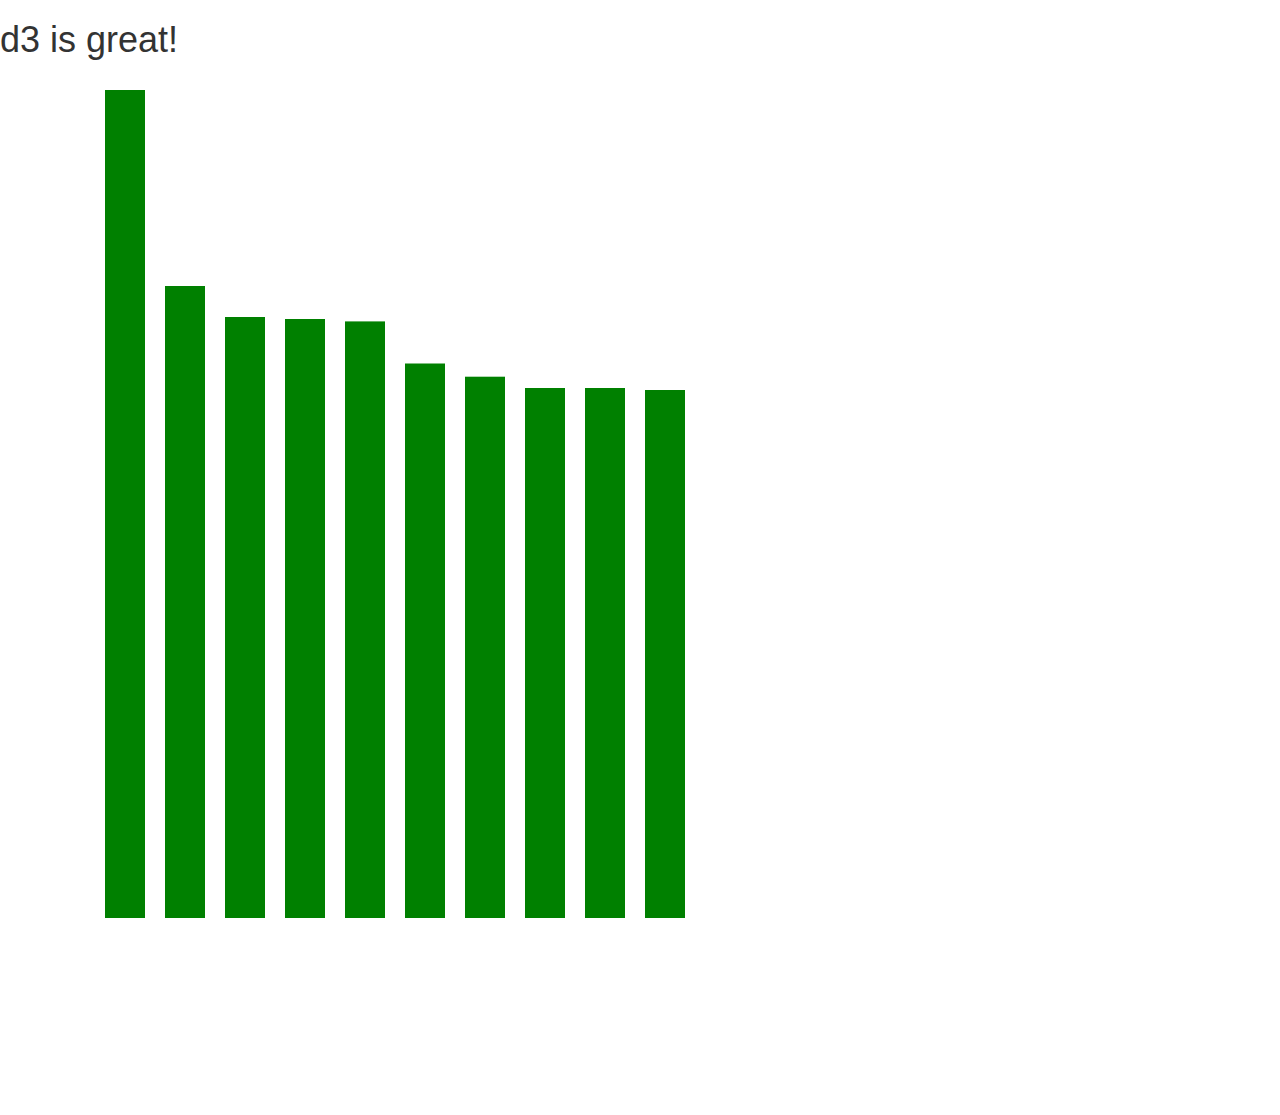
<file: d3Lab-master/Challenge1/index.html>
<!doctype html>
<html>
<head>
    <meta charset="utf-8">
    <meta name="description" content="">
    <title>Template</title>
    <!-- Bootstrap -->
    <link rel="stylesheet" href="css/bootstrap.min.css">
    <!-- Custom styling -->
    <link rel="stylesheet" href="css/style.css">
</head>

<body>
    <h1>d3 is great!</h1>
    <!-- Bootstrap grid setup -->
    <div class="container">
        <div class="row">
            <div id="chart-area"></div>
        </div>
    </div>

<!-- External JS libraries -->
<script src="js/d3.min.js"></script>
<!-- Custom JS -->
<script src="js/main.js"></script>

</body>
</html>
</file>
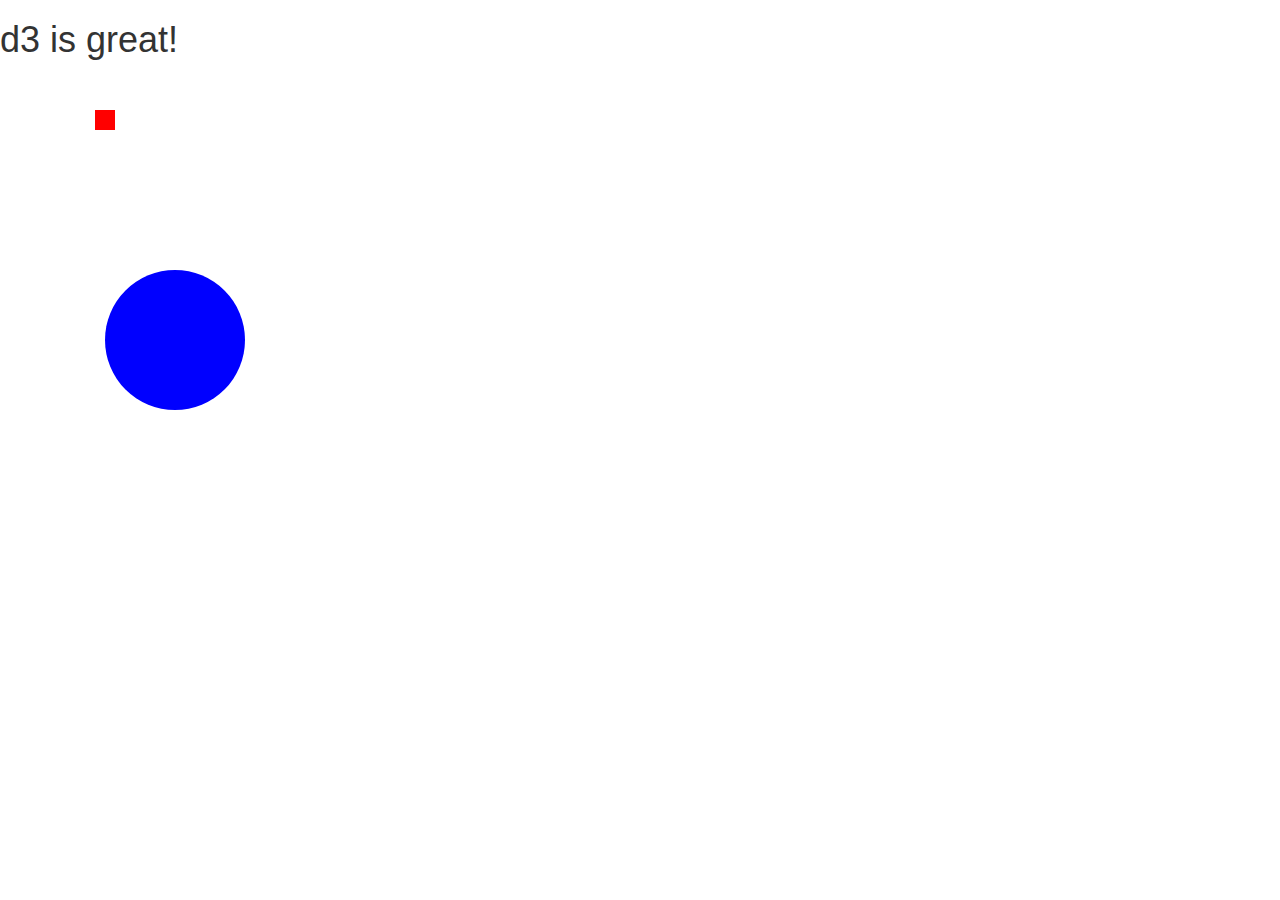
<file: d3Lab-master/Exercise1/index.html>
<!doctype html>
<html>
<head>
    <meta charset="utf-8">
    <meta name="description" content="">
    <title>Template</title>
    <script src="https://d3js.org/d3.v5.min.js"></script>
    <!-- Bootstrap -->
    <link rel="stylesheet" href="css/bootstrap.min.css">
    <!-- Custom styling -->
    <link rel="stylesheet" href="css/style.css">
</head>

<body>
    <h1 >d3 is great!</h1>
    <!-- Bootstrap grid setup -->
    <div class="container">
        <div class="row">
            <div id="chart-area"></div>
        </div>
    </div>

<!-- External JS libraries -->
<script src="js/d3.min.js"></script>
<!-- Custom JS -->
<script src="js/main.js"></script>

</body>
</html>
</file>
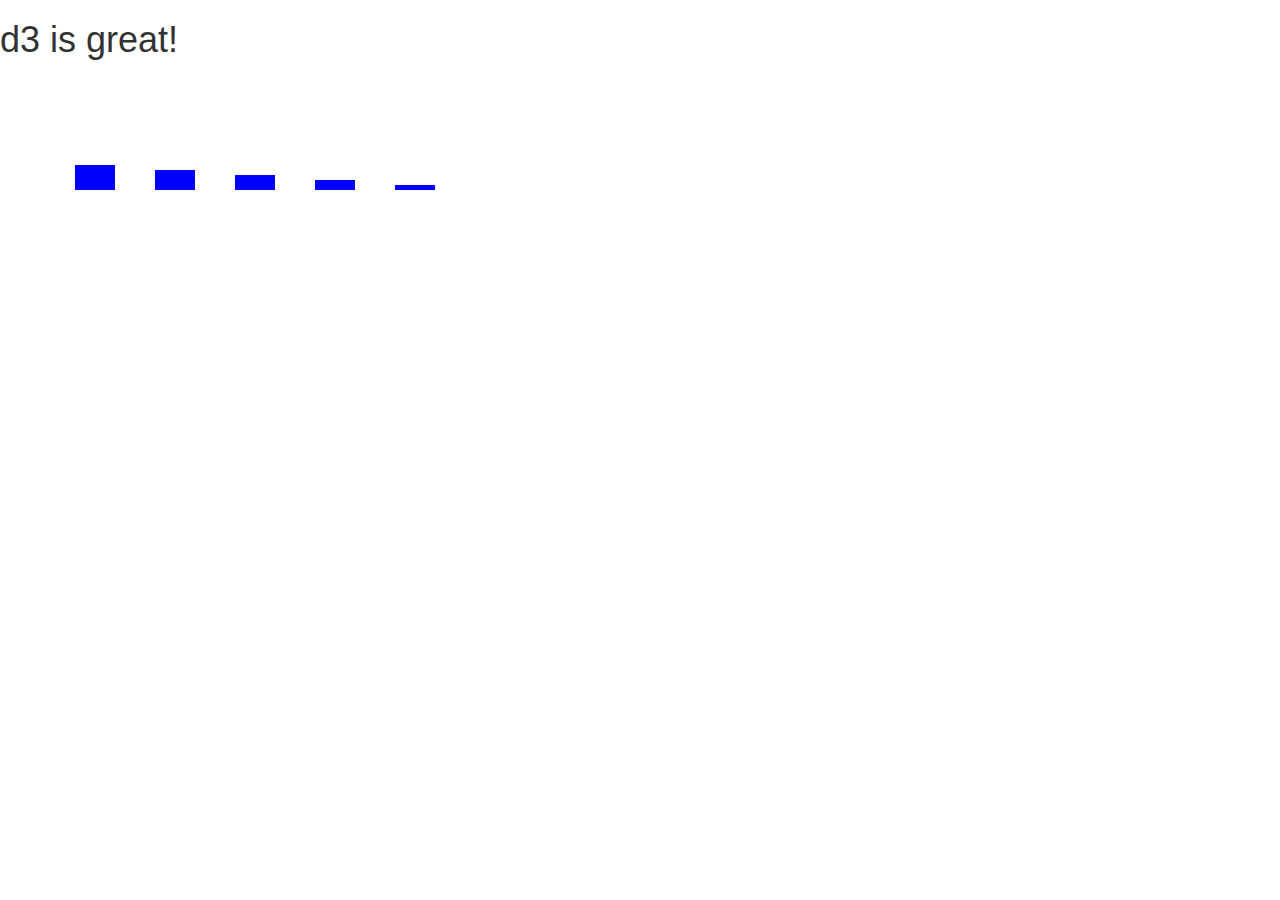
<file: d3Lab-master/Exercise2/index.html>
<!DOCTYPE html>
<html>
  <head>
    <meta charset="utf-8" />
    <meta name="description" content="" />
    <title>Template</title>
    <!-- Bootstrap -->
    <link rel="stylesheet" href="css/bootstrap.min.css" />
    <!-- Custom styling -->
    <link rel="stylesheet" href="css/style.css" />
  </head>

  <body>
    <h1>d3 is great!</h1>
    <!-- Bootstrap grid setup -->
    <div class="container">
        
      <div class="row">
        <div id="chart-area">
            
        </div>
      </div>
    </div>

    <!-- External JS libraries -->
    <script src="js/d3.min.js"></script>
    <!-- Custom JS -->
    <script src="js/main.js"></script>
  </body>
</html>
</file>
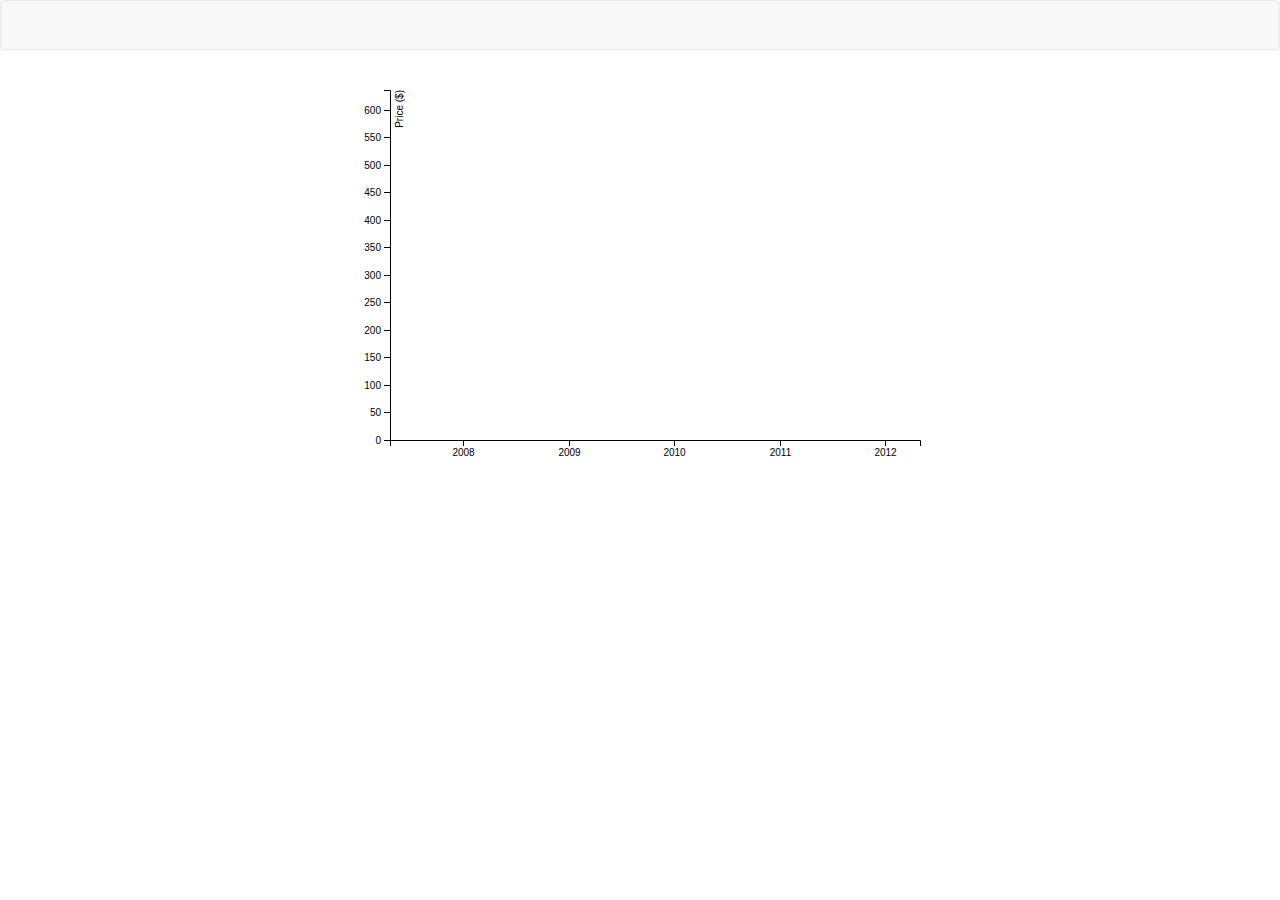
<file: d3Lab-master/charts/area_chart/index.html>
<!-- 

  Adapted from Mike Bostock at bl.ocks.org
  https://bl.ocks.org/mbostock/3883195

 -->

<!DOCTYPE html>
<head>
    <meta charset="utf-8">
    <meta name="description" content="">
    <title>Area charts</title>
    <!-- Bootstrap Core CSS -->
    <link rel="stylesheet" href="css/bootstrap.min.css">
    <!-- Custom CSS -->
    <link rel="stylesheet" href="css/style.css">
</head>
<body>

   <nav class="navbar navbar-default">
        <div class="container">
           
        </div>
    </nav>

    <!-- Bootstrap grid setup -->
    <div class="container">
        <div class="row">
            <div class="col-md-12">
                <div id="chart-area"></div>                  
            </div>
        </div>
    </div>

    <!-- External JS libraries -->
    <script src="js/bootstrap.min.js"></script>
    <script src="js/d3.min.js"></script>
    <!-- Custom JS -->
    <script src="js/main.js"></script>

</body>
</file>
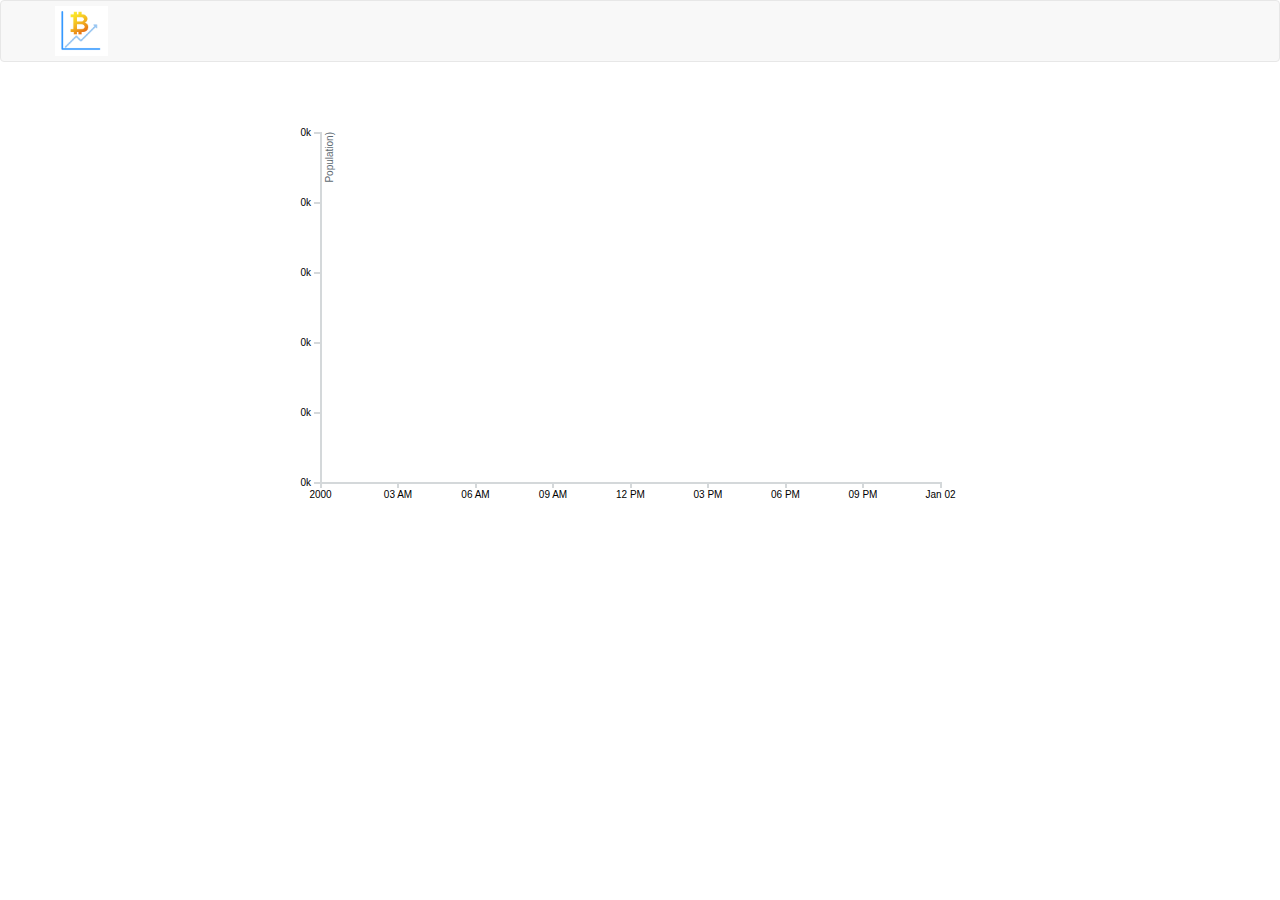
<file: d3Lab-master/charts/line_chart/index.html>
<!doctype html>
<html>
    <head>
        <meta charset="utf-8">
        <meta name="description" content="">
        <title>Line graph</title>
        <!-- Bootstrap Core CSS -->
        <link rel="stylesheet" href="css/bootstrap.min.css">
        <!-- jQuery UI CSS -->
        <link rel="stylesheet" href="css/jquery-ui.min.css">
        <link rel="stylesheet" href="css/jquery-ui.structure.min.css">
        <link rel="stylesheet" href="css/jquery-ui.theme.min.css">
        <!-- Custom CSS -->
        <link rel="stylesheet" href="css/style.css">
    </head>

    <body>
        <nav class="navbar navbar-default">
            <div class="container">
                <a class="navbar-brand" href="#"><img id="logo" src="img/logo.png"></a>      
            </div>
        </nav>

        <!-- Bootstrap grid setup -->
        <div class="container">
            <div class="row">
                <div class="col-md-12">
                    <div id="chart-area"></div>                  
                </div>
            </div>
        </div>

    <!-- External JS libraries -->
    <script src="js/jquery.min.js"></script>
    <script src="js/bootstrap.min.js"></script>
    <script src="js/jquery-ui.min.js"></script>
    <script src="js/d3.min.js"></script>
    <!-- Custom JS -->
    <script src="js/main.js"></script>

    </body>
</html>
</file>
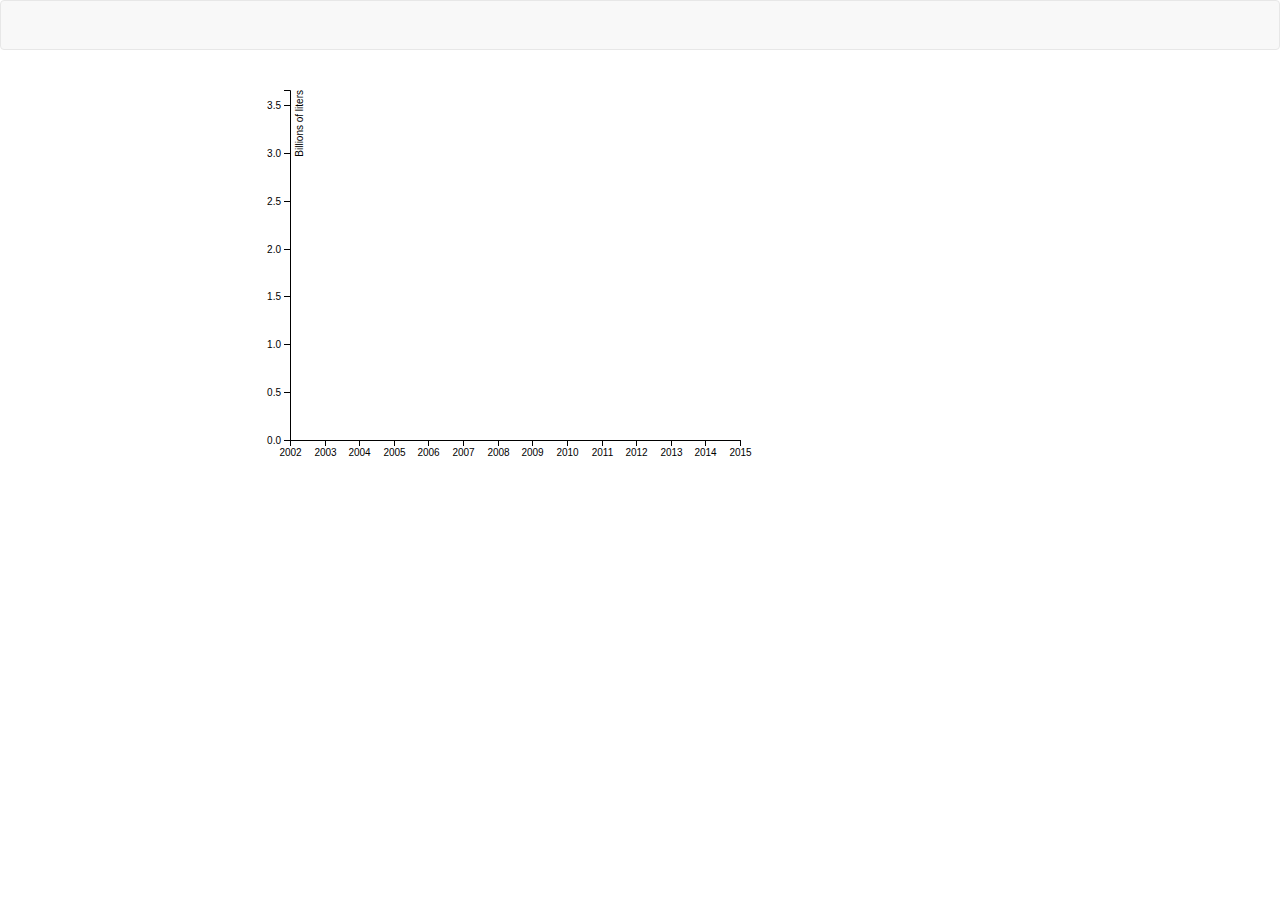
<file: d3Lab-master/charts/stacked_chart/index.html>
<!-- 

    Adapted from Maggie Lee at bl.ocks.org
    https://bl.ocks.org/greencracker/e08d5e789737e91d6e73d7dcc34969bf

 -->
 
<!DOCTYPE html>
<head>
    <meta charset="utf-8">
    <meta name="description" content="">
    <title>Stacked area charts</title>
    <!-- Bootstrap Core CSS -->
    <link rel="stylesheet" href="css/bootstrap.min.css">
    <!-- Custom CSS -->
    <link rel="stylesheet" href="css/style.css">
</head>
<body>
    <nav class="navbar navbar-default">
        <div class="container">
           
        </div>
    </nav>

    <!-- Bootstrap grid setup -->
    <div class="container">
        <div class="row">
            <div class="col-md-12">
                <div id="chart-area"></div>                  
            </div>
        </div>
    </div>
    <!-- External JS libraries -->
    <script src="js/bootstrap.min.js"></script>
    <script src="js/d3.min.js"></script>
    <!-- Custom JS -->
    <script src="js/main.js"></script>

</body>
</file>
<file: d3Lab-master/Challenge1/css/style.css>
svg {
	margin: 20px;
}
</file>
<file: d3Lab-master/Exercise1/css/style.css>
svg {
	margin: 20px;
}
</file>
<file: d3Lab-master/Exercise2/css/style.css>
svg {
	margin: 20px;
}
</file>
<file: d3Lab-master/charts/area_chart/css/style.css>
svg {
	margin-left: auto;
    margin-right: auto;
    display: block;
}
</file>
<file: d3Lab-master/charts/line_chart/css/style.css>
#chart-area svg {
  margin-left: auto;
  margin-right: auto;
  display: block;
}

#logo {
  height:50px;
}

.navbar-brand {
  height: 60px;
  padding: 5px 0px;
}

.axis {
  font: 10px sans-serif;
}

.axis path,
.axis line {
  fill: none;
  stroke: #D4D8DA;
  stroke-width: 2px;
  shape-rendering: crispEdges;
}

.line {
  fill: none;
  stroke-width: 2px;
}

.overlay {
  fill: none;
  pointer-events: all;
}

.focus circle {
  fill: #F1F3F3;
  stroke: #777;
  stroke-width: 3px;
}
  
.hover-line {
  stroke: #777;
  stroke-width: 2px;
  stroke-dasharray: 3,3;
}

#selections .col-md-4 {
  padding-top: 10px;
  padding-bottom: 10px;
}

.line {
  fill: none;
  stroke-width: 3px;
  stroke: grey;
}
</file>
<file: d3Lab-master/charts/stacked_chart/css/style.css>
svg {
	margin-left: auto;
    margin-right: auto;
    display: block;
}
</file>
